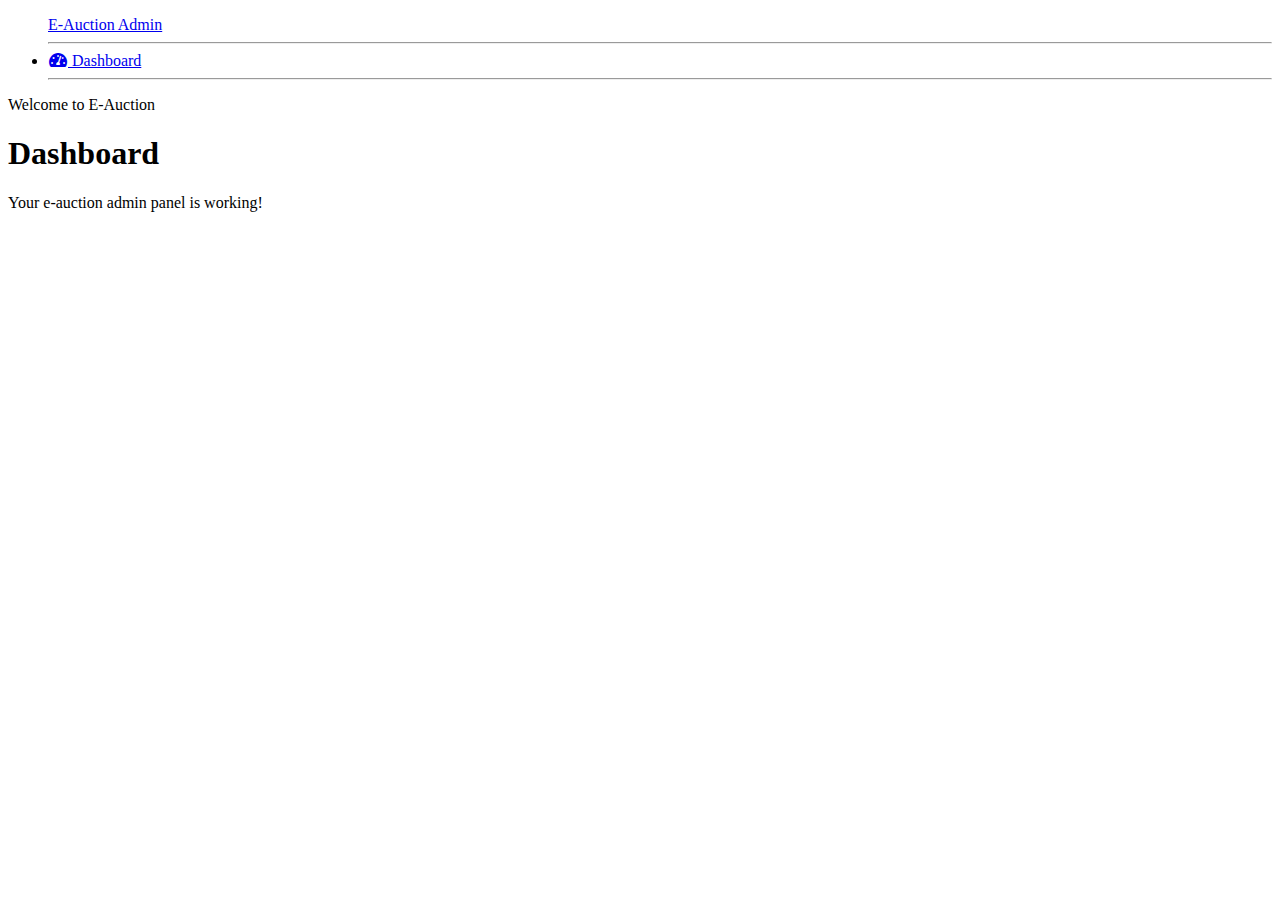
<file: src/main/resources/templates/AdminDashboard.html>
<!DOCTYPE html>
<html lang="en" xmlns:th="http://www.thymeleaf.org">

<head>
    <meta charset="utf-8">
    <meta http-equiv="X-UA-Compatible" content="IE=edge">
    <meta name="viewport" content="width=device-width, initial-scale=1, shrink-to-fit=no">
    <title>E-Auction Dashboard</title>
	
    <!-- Font Awesome -->
    <link href="https://cdnjs.cloudflare.com/ajax/libs/font-awesome/5.15.4/css/all.min.css" rel="stylesheet">
    <!-- Google Fonts -->
    <link href="https://fonts.googleapis.com/css?family=Nunito:200,300,400,600,700,800,900" rel="stylesheet">
    <!-- SB Admin 2 CSS (already in your static/css folder) -->
    <link th:href="@{/css/sb-admin-2.min.css}" rel="stylesheet">

</head>

<body id="page-top">

    <div id="wrapper">

        <!-- Sidebar -->
        <ul class="navbar-nav bg-gradient-primary sidebar sidebar-dark accordion" id="accordionSidebar">
            <a class="sidebar-brand d-flex align-items-center justify-content-center" href="#">
                <div class="sidebar-brand-text mx-3">E-Auction Admin</div>
            </a>
            <hr class="sidebar-divider my-0">
            <li class="nav-item active">
                <a class="nav-link" href="#">
                    <i class="fas fa-fw fa-tachometer-alt"></i>
                    <span>Dashboard</span>
                </a>
            </li>
            <hr class="sidebar-divider">
        </ul>
        <!-- End Sidebar -->
	

        <!-- Content Wrapper -->
        <div id="content-wrapper" class="d-flex flex-column">
            <div id="content">

                <!-- Topbar -->
                <nav class="navbar navbar-expand navbar-light bg-white topbar mb-4 static-top shadow">
                    <span class="navbar-brand">Welcome to E-Auction</span>
                </nav>
                <!-- End Topbar -->

                <!-- Main Content -->
                <div class="container-fluid">
                    <h1 class="h3 mb-4 text-gray-800">Dashboard</h1>
                    <p>Your e-auction admin panel is working!</p>
                </div>
                <!-- End Main Content -->

            </div>
        </div>
        <!-- End Content Wrapper -->

    </div>

	<script th:src="@{/vendor/jquery/jquery.min.js}"></script>
	<script th:src="@{/vendor/bootstrap/js/bootstrap.bundle.min.js}"></script>
	<script th:src="@{/vendor/jquery-easing/jquery.easing.min.js}"></script>
	<script th:src="@{/js/sb-admin-2.min.js}"></script>

</body>
</html>
</file>
